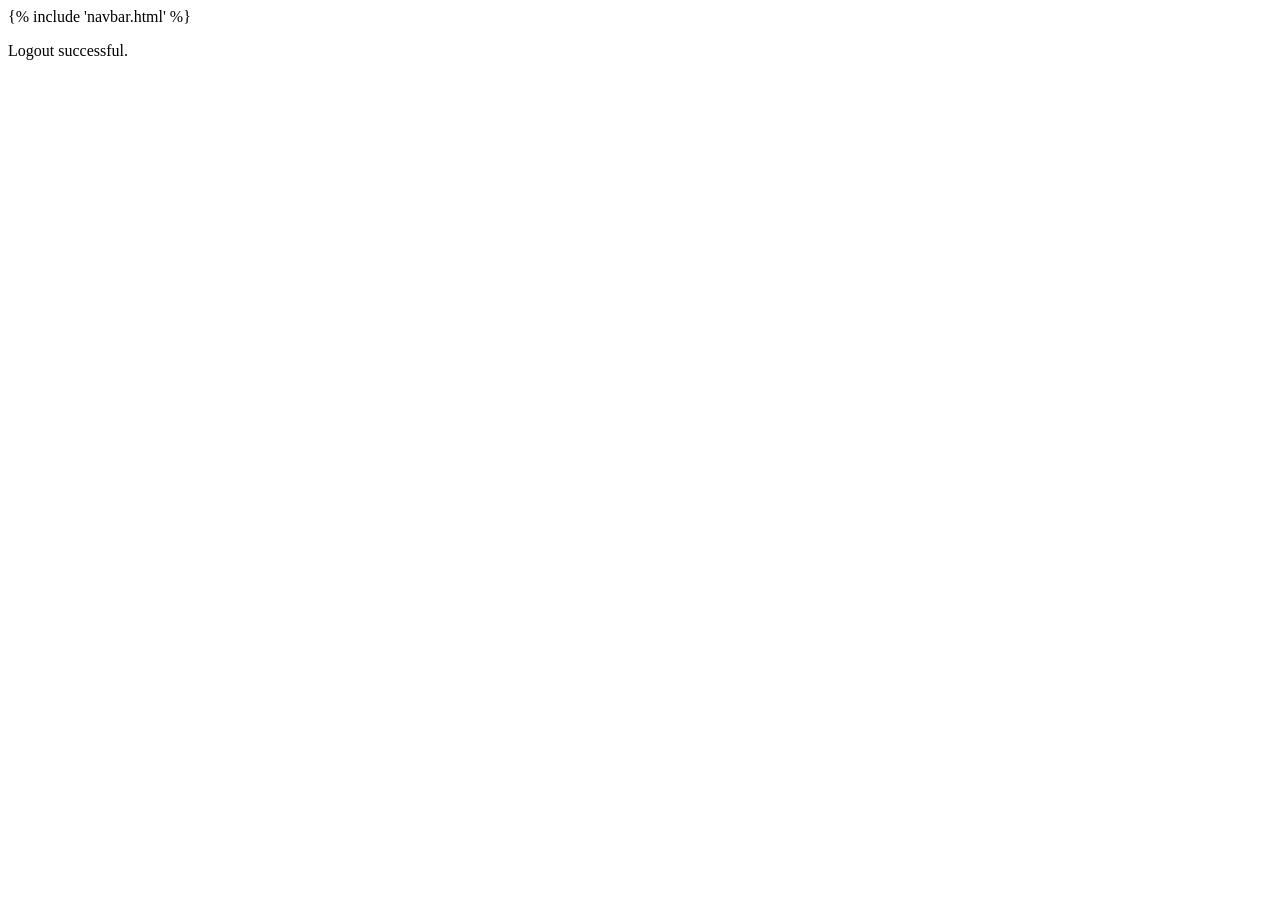
<file: hello/templates/logout.html>
<!DOCTYPE html>

<!DOCTYPE html>
<html lang="en">
  <head>
    <meta charset="UTF-8">
    <meta name="viewport" content="width=device-width, initial-scale=1">
    <title>Logout</title>
  </head>
  <body> 
    {% include 'navbar.html' %}
    <p>Logout successful.</p>
  </body>
</html>
</file>
